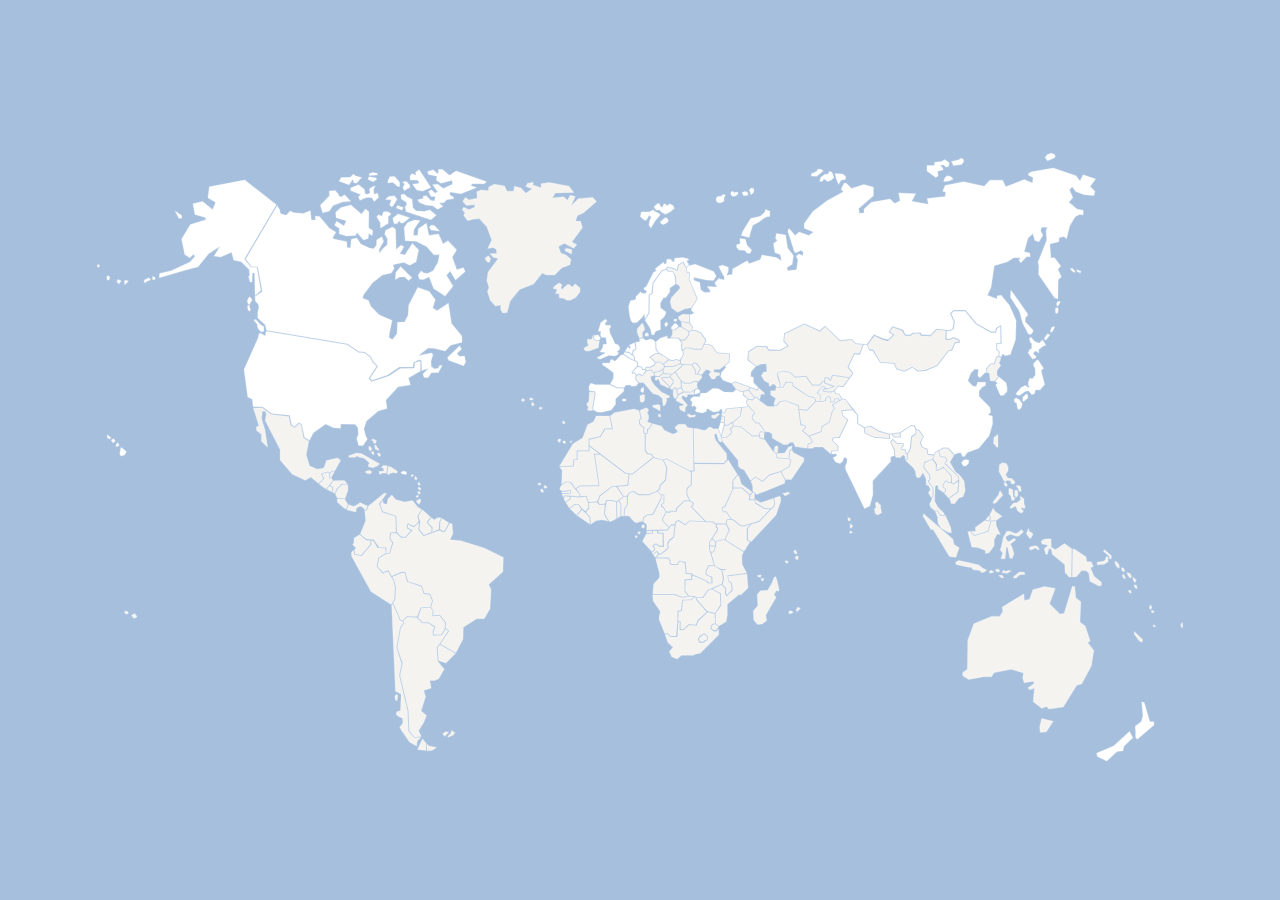
<file: computer-vision-companies/index.html>
<html>
<head>
    <meta charset="utf-8" />
    <meta http-equiv="X-UA-Compatible" content="IE=edge">
    <meta name="viewport" content="width=device-width, initial-scale=1">

    <title>Computer Vision Companies</title>

    <link rel="shortcut icon" href="assets/favicon.ico">

    <link href="assets/css/main.css" media="screen" rel="stylesheet" type="text/css">
    <link href="assets/css/jqvmap.min.css" media="screen" rel="stylesheet" type="text/css">
</head>
<body>
    <div id="main">
        <div class="title">
            <figure>
                <svg x="0px" y="0px" viewBox="0 0 883 105.2" xml:space="preserve" overflow="visible">
                    <polygon points="359.9,49.6 359.8,49.7 359.9,49.8 " />
                    <polygon points="28,0 10.8,0 28,9 " />
                    <polygon points="28,12.6 0,46 0,51.9 28,48.9 " />
                    <polygon points="0.8,105 28,105 28,74.7 20.3,69.7 " />
                    <polygon points="28,9 10.8,0 0,0 0,46 28,12.6 " />
                    <polygon points="0,51.9 0,57.3 20,69.8 20,69.8 20,69.8 28,74.7 28,48.9 " />
                    <polygon points="0,57.3 0,105 0.8,105 20.1,69.7 " />
                    <polygon points="89.7,40.6 61,25.9 38,46 38,47.8 91,41.9 " />
                    <polygon points="89.7,40.6 68.4,19.4 61,25.9 " />
                    <polygon points="99,41 126,37.9 126,30.3 99,0 99,0 " />
                    <polygon points="38,47.8 38,48.9 103.1,63.5 98.9,49.8 91,41.9 " />
                    <polygon points="68.4,19.3 49.2,0 38,0 38,14.1 61,25.8 " />
                    <polygon points="38,48.9 38,80.9 66,98.3 66,55.5 115.2,105 115.8,105 103.1,63.4 " />
                    <polygon points="61,25.9 38,14.1 38,46 " />
                    <polygon points="38,105 66,105 66,98.3 38,80.9 " />
                    <polygon points="126,0 99,0 126,30.3 " />
                    <polygon points="99,49.8 102.9,63.5 126,68.7 126,59.4 99,45.3 " />
                    <polygon points="99,41 99,45.3 126,59.4 126,37.9 " />
                    <polygon points="115.8,105 126,105 126,68.7 102.8,63.4 " />
                    <path d="M225.8,74.2l-12.6,24.5c7.5,4.1,16.1,6.5,25.3,6.5c2.2,0,4.3-0.1,6.4-0.4L237,77.7C233,77.5,229.1,76.2,225.8,74.2z"
                    />
                    <path d="M213.8,55.7l-20.8,23c4.8,8.4,11.8,15.4,20.3,20.1l12.6-24.5C219.3,70.3,214.7,63.5,213.8,55.7z" />
                    <path d="M238.5,77.8c-0.5,0-1,0-1.4,0l7.8,27.1c8.7-1,16.7-4.2,23.6-8.9l-14.6-23.3C249.5,75.8,244.3,77.8,238.5,77.8z" />
                    <path d="M251.5,31.3c6.7,4.1,11.3,11.2,11.9,19.4l27.5,1.5c-0.1-12.4-4.6-23.9-12-32.8L251.5,31.3z" />
                    <path d="M263.6,52.7c0,8-3.8,15.2-9.8,19.8l14.6,23.3c13.6-9.4,22.6-25.2,22.6-43c0-0.2,0-0.4,0-0.6l-27.5-1.5
                                    C263.5,51.4,263.6,52,263.6,52.7z" />
                    <path d="M227.3,30.3L212.7,7.1c-8.5,4.9-15.6,12.1-20.3,20.8L218.3,38C220.6,34.8,223.7,32.1,227.3,30.3z" />
                    <path d="M213.6,52.7c0-5.5,1.8-10.6,4.7-14.7l-25.9-10.2c-4,7.5-6.3,16-6.3,25c0,9.4,2.5,18.2,6.8,25.8l20.8-23
                                    C213.6,54.7,213.6,53.7,213.6,52.7z" />
                    <path d="M238.5,27.7c3.6,0,7,0.8,10.1,2.1l12.5-24.4c-6.8-3.3-14.5-5.1-22.6-5.1c-9.4,0-18.2,2.5-25.8,6.8l14.6,23.3
                                    C230.7,28.6,234.5,27.7,238.5,27.7z" />
                    <path d="M251.5,31.3L279,19.4c-4.9-5.9-11-10.7-17.9-14.1l-12.5,24.4C249.6,30.2,250.6,30.7,251.5,31.3z" />
                    <polygon points="387,105 360,50 360,89.1 376.1,105 " />
                    <polygon points="387,29.5 360.8,0 360,0 360,49.6 387,30.8 " />
                    <polygon points="387,0 360.8,0 387,29.5 " />
                    <polygon points="359.9,49.8 359.8,49.7 336.6,65.6 360,89.1 360,50 " />
                    <polygon points="336.1,26 335.6,26.1 330.8,59.8 335.6,26.1 308.8,27.1 335.6,26.1 335.6,25.5 310.2,0 299,0 299,8.2 327,61.4
                                    327,55.5 336.8,65.6 359.9,49.7 " />
                    <polygon points="360,50 360,50 360,50 387,105 387,105 387,30.8 360,49.6 360,49.8 " />
                    <polygon points="299,105 326.1,105 310.9,78.9 326.1,105 327,105 327,69.5 299,86.5 " />
                    <polygon points="299,52.7 299,86.5 327,69.5 327,65.1 299,36.4 " />
                    <polygon points="336.1,26 335.6,25.6 335.6,26.1 " />
                    <polygon points="299,8.2 299,36.4 327,65.1 327,61.4 " />
                    <polygon points="425,36 425,27.8 399.8,0 397,0 397,49.5 397,49.5 " />
                    <polygon points="425,76 397,76 397,105.2 425,80.3 " />
                    <polygon points="432.5,63 438.1,40 425,40 425,36 397.4,49.5 425,66.1 425,63 " />
                    <polygon points="425,66.1 397,49.5 397,49.5 397,76 425,76 " />
                    <polygon points="425,23 444.3,23 437.3,0 399.8,0 425,27.8 " />
                    <polygon points="397.4,49.5 397.4,49.5 397.4,49.5 " />
                    <polygon points="432.5,63 456.7,63 449.5,40 438.1,40 " />
                    <polygon points="463,23 463,0 437.3,0 444.3,23 " />
                    <polygon points="458,63 458,40 449.5,40 456.7,63 " />
                    <polygon points="463,83 425,83 425,80.3 397.4,105 462,105 420.9,83.8 462,105 463,105 " />
                    <path d="M591.6,68.8c8.7-7.1,14.3-17.9,14.3-29.9c0-4.8-0.9-9.3-2.5-13.5l-20.6,13.3L591.6,68.8z" />
                    <path d="M582.8,38.6L582.8,38.6C582.7,38.6,582.7,38.6,582.8,38.6L582.8,38.6z" />
                    <path d="M567.8,77c0.5,0,1.1,0.4,1.6,0.4L564.8,54h-8.7l-13.9,21l8.8,11.1V77H567.8z" />
                    <path d="M556.1,54H551V23h16.6c2.6,0,5.1,0.9,7.3,2.1l12.8-19.2C581.7,2.2,574.7,0,567.2,0h-33.8l27.2,16.7l27-10.7l-27,10.8l0,0
                                    l0,0l-37.7,15v17.9L542,75L556.1,54z" />
                    <path d="M582.7,38.9c0,8.4-6.7,15.1-15.1,15.1h-2.9l4.6,23.5c8.4-0.4,16.1-3.6,22.2-8.6L582.7,38.9L582.7,38.9z" />
                    <polygon points="523,103.4 523,105 551,105 551,86.1 542.2,74.8 " />
                    <polygon points="523,49.7 523,103.4 542,74.8 " />
                    <polygon points="533.4,0 523,0 523,31.8 560.7,16.7 " />
                    <path d="M582.7,38.6L582.7,38.6l20.6-13.2c-3-8-8.6-14.8-15.8-19.2l-12.8,19.2C579.6,27.8,582.7,32.8,582.7,38.6z" />
                    <polygon points="609,65.6 609,105 615.3,105 628.8,75.8 615.3,105 637,105 637,96.9 619.9,53.5 " />
                    <polygon points="620.1,53.5 637,96.9 637,59.8 637,34.4 " />
                    <polygon points="637,0 617.8,0 637,21.8 " />
                    <polygon points="637,34.4 637,21.8 617.8,0 609,0 609,25.8 619.9,53.5 " />
                    <polygon points="609,25.8 609,65.6 619.7,53.5 " />
                    <polygon points="686.5,83 674,83 674,63 695.6,63 690.1,40 683.5,40 664.3,83.1 677,105 681.6,105 " />
                    <polygon points="647,53.2 647,105 654.5,105 664.4,83.2 " />
                    <polygon points="683.5,40 674,40 674,34.9 646.6,53 646.8,53 664.3,83.1 " />
                    <polygon points="712,23 712,0 701.3,0 691.2,23 " />
                    <polygon points="654.5,105 677,105 664.3,83.1 " />
                    <polygon points="674,23 675.1,23 652.4,0 647,0 647,53.2 674,34.9 " />
                    <polygon points="686.1,23 680.7,0 652.4,0 675.1,23 " />
                    <polygon points="712,105 712,83 700.1,83 705.4,105 " />
                    <polygon points="708,63 708,40 690.1,40 695.6,63 " />
                    <polygon points="681.6,105 705.4,105 700.1,83 686.5,83 " />
                    <polygon points="691.2,23 701.3,0 680.7,0 686.1,23 " />
                    <path d="M770.6,77.4c-8,0-14.8-3.3-19.2-8.6l-2.6,31.8c6.4,2.9,13.4,4.6,20.8,4.7l17.5-33.8C783,75.2,777.2,77.4,770.6,77.4z"
                    />
                    <path d="M746,53.7l-26.2,12.4c4,15.3,14.8,27.9,29,34.4l2.6-31.8C748.2,64.7,746.2,59.6,746,53.7z" />
                    <path d="M787.2,71.4l-17.5,33.8c0.3,0,0.6,0,0.9,0c14.6,0,27.7-6,37.2-15.5l-19.6-19.3C787.9,70.7,787.6,71,787.2,71.4z" />
                    <path d="M770.6,28.1c7.1,0,13.3,2.5,17.6,6.9l0,0L777.7,0.7c-2.3-0.3-4.7-0.5-7.1-0.5c-4.8,0-9.4,0.6-13.7,1.8l-2.6,31.8
                                    C758.5,30.2,764.2,28.1,770.6,28.1z" />
                    <path d="M807.6,15.5c-7.9-7.9-18.3-13.2-29.9-14.8l10.6,34.2L807.6,15.5z" />
                    <path d="M746,52.7c0-7.4,2.8-13.8,7.5-18.2l-30.3-4.2c-3.2,6.8-5,14.4-5,22.4c0,4.6,0.6,9.1,1.7,13.4L746,53.7
                                    C746,53.3,746,53,746,52.7z" />
                    <path d="M754.3,33.8l2.6-31.8c-14.9,4-27.2,14.5-33.7,28.3l30.3,4.2C753.7,34.3,754,34,754.3,33.8z" />
                    <polygon points="845,40 845,39 818,39 818,66.2 848.9,40 " />
                    <polygon points="845,63 859.1,63 850.7,40 848.9,40 818,66.2 818,74.6 845,78.3 " />
                    <polygon points="845,83 845,78.3 818,74.6 818,105 839.2,105 847.7,83 " />
                    <polygon points="879,63 879,40 850.7,40 859.1,63 " />
                    <polygon points="839.2,105 865.9,105 880.8,83 847.7,83 " />
                    <polygon points="873.2,23 883,23 883,0 860.4,0 860.4,0 " />
                    <polygon points="883,105 883,83 880.8,83 865.9,105 " />
                    <polygon points="860.4,0.2 860.4,0.2 860.4,0.2 " />
                    <polygon points="845,23 873.2,23 860.6,0.2 818,32.2 818,39 845,39 " />
                    <polygon points="860.4,0 818,0 818,32.2 860.4,0 " />
                </svg>
            </figure>
        </div>
        <div id="vmap"></div>
    </div>

    <div id="detail">
        <div class="title"></div>
        <ul class="list"></ul>
        <a href="javascript:switch_detail()" class="close">>>>>>>>>>>>>>>>>>>>>>></a>
    </div>

    <script type="text/javascript" src="assets/js/jquery-1.11.3.min.js"></script>
    <script type="text/javascript" src="assets/js/jquery.vmap.min.js"></script>
    <script type="text/javascript" src="assets/js/maps/jquery.vmap.world.js"></script>
    <script type="text/javascript" src="assets/js/main.js"></script>
    <script type="text/javascript" src="assets/js/TweenMax.min.js"></script>
    <script type="text/javascript" src="assets/js/title.effect.js"></script>
</body>
</html>
</file>
<file: computer-vision-companies/assets/css/main.css>
@import url('https://fonts.googleapis.com/css?family=Asap:400,500,600,700');
body {
    background-color: #a5bfdd;
    display: -webkit-box;
    padding: 0;
    margin: 0;
    overflow: hidden;
}

*::-webkit-scrollbar-track {
    background-color: #8499b1;
}

*::-webkit-scrollbar {
    width: 10px;
    background-color: #718397;
}

*::-webkit-scrollbar-thumb {
    background-color: #718397;
}

#main {
    width: 100%;
}

#main>.title {
    color: #f4f3f0;
    font-family: Asap, sans-serif;
    font-size: 28px;
    text-align: center;
    font-weight: bold;
    margin: 20px 10px;
    position: relative;
    perspective: 500px;
    top: 50%;
    padding: 0 20px;
    transform: translateY(-50%);
    font-weight: 300;
}

#main>.title>span {
    opacity: 0;
}

#main>#vmap {
    margin: auto;
    height: 70%;
    width: 100%;
}

#detail {
    position: relative;
    background-color: rgba(0, 0, 0, 0.2);
    height: 100%;
    width: 0;
    overflow: hidden;
    border-left: solid #718397;
}

#detail>.close {
    cursor: pointer;
    font-size: 16pt;
    font-weight: bolder;
    font-family: monospace;
    background-color: #00000025;
    color: white;
    padding: 5px;
    bottom: 0;
    position: absolute;
    width: 100%;
    text-decoration: none;
}

#detail>.title {
    background: #718397;
    color: #fff;
    font-family: Asap, sans-serif;
    font-size: 20px;
    text-align: center;
    font-weight: bold;
    margin-top: 5%;
    padding: 20px;
    height: 10%;
}

#detail>.list {
    list-style: none;
    color: #fff;
    font-family: Arial, Helvetica, sans-serif;
    font-size: 12pt;
    font-weight: bold;
    padding: 0 5px;
    padding: 10px 25px;
    margin-top: 5% !important;
    height: 70%;
    overflow-y: scroll;
}

#detail>.list>li {
    padding-top: 10px;
    padding-bottom: 2px;
    border-bottom: solid #cccccc50;
}

#detail>.list>li>.desc {
    font-size: 8pt;
    padding: 0 5;
    text-transform: uppercase;
}

#detail>.list>li>a {
    color: #fff;
    text-decoration: none;
}

#detail>.list>li>a:hover {
    color: #ddd;
}

figure {
    display: flex;
    align-items: center;
    justify-content: center;
    height: 60px;
    width: 100px;
    margin: auto;
    padding-top: 50px;
}

figure>svg {
    padding-top: 50px;
    width: 90vw;
}

figure>svg>* {
    fill: #FFF;
    stroke: #FFF;
    stroke-width: 0.85px;
}
</file>
<file: computer-vision-companies/assets/css/jqvmap.min.css>
.jqvmap-label,.jqvmap-pin{pointer-events:none}.jqvmap-label{position:absolute;display:none;-webkit-border-radius:3px;-moz-border-radius:3px;border-radius:3px;background:#292929;color:#fff;font-family:sans-serif,Verdana;font-size:smaller;padding:3px}.jqvmap-zoomin,.jqvmap-zoomout{position:absolute;left:10px;-webkit-border-radius:3px;-moz-border-radius:3px;border-radius:3px;background:#000;padding:3px;color:#fff;width:10px;height:10px;cursor:pointer;line-height:10px;text-align:center}.jqvmap-zoomin{top:10px}.jqvmap-zoomout{top:30px}.jqvmap-region{cursor:pointer}.jqvmap-ajax_response{width:100%;height:500px}
</file>
